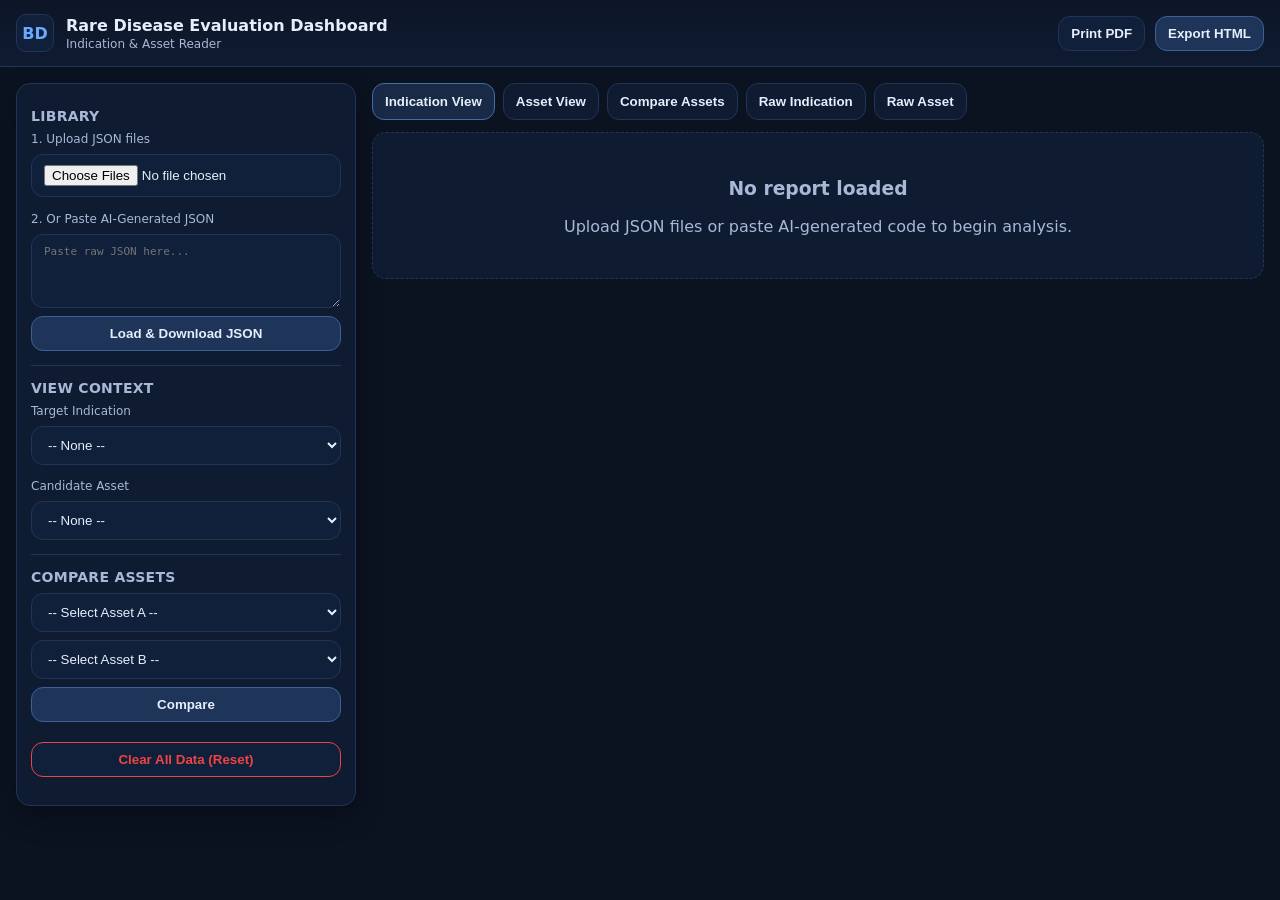
<file: report-viewer/index.html>
<!doctype html>
<html lang="en">
<head>
  <meta charset="utf-8" />
  <meta name="viewport" content="width=device-width,initial-scale=1" />
  <title>BD Reviewer Dashboard</title>

  <link rel="stylesheet" href="assets/styles.css" />
  <link rel="stylesheet" href="assets/theme.default.css" />
  <link rel="stylesheet" href="assets/print.css" media="print" />
</head>

<body>
<header class="topbar">
  <div class="brand">
    <div class="logo-placeholder" style="display:flex; align-items:center; justify-content:center; font-weight:bold; color:var(--accent);">BD</div>
    <div>
      <div class="brand-title">Rare Disease Evaluation Dashboard</div>
      <div class="brand-subtitle">Indication & Asset Reader</div>
    </div>
  </div>

  <div class="top-actions">
    <button class="btn" id="btnPrintPdf" title="Print to clean PDF for executives">Print PDF</button>
    <button class="btn btn-primary" id="btnExportHtml" title="Download a static HTML snapshot">Export HTML</button>
  </div>
</header>

<main class="layout">
  <aside class="panel">
    <h2>Library</h2>
    
    <div class="stack">
      <label class="label">1. Upload JSON files</label>
      <input type="file" id="fileInput" accept=".json,application/json" multiple />
    </div>

    <div class="stack" style="margin-top:15px;">
      <label class="label">2. Or Paste AI-Generated JSON</label>
      <textarea id="jsonPasteBox" class="input" rows="4" placeholder="Paste raw JSON here..." style="resize: vertical; font-family: monospace; font-size: 11px;"></textarea>
      <button class="btn btn-primary" id="btnProcessPaste" title="Load into dashboard and download as a .json file">Load & Download JSON</button>
    </div>

    <hr class="sep" />

    <h2>View Context</h2>
    <div class="stack">
      <label class="label">Target Indication</label>
      <select id="indicationSelect" class="select">
        <option value="">-- None --</option>
      </select>
    </div>
    
    <div class="stack" style="margin-top:10px;">
      <label class="label">Candidate Asset</label>
      <select id="assetSelect" class="select">
        <option value="">-- None --</option>
      </select>
    </div>

    <hr class="sep" />
    
    <h2>Compare Assets</h2>
    <div class="stack">
      <select id="compareLeft" class="select">
        <option value="">-- Select Asset A --</option>
      </select>
      <select id="compareRight" class="select">
        <option value="">-- Select Asset B --</option>
      </select>
      <button class="btn btn-primary" id="btnCompare">Compare</button>
    </div>

    <div class="stack" style="margin-top:20px;">
      <button class="btn" id="btnClear" style="color:var(--bad); border-color:var(--bad);">Clear All Data (Reset)</button>
    </div>
  </aside>

  <section class="viewer">
    <div class="tabs">
      <button class="tab active" data-tab="indication">Indication View</button>
      <button class="tab" data-tab="asset">Asset View</button>
      <button class="tab" data-tab="compare">Compare Assets</button>
      <button class="tab" data-tab="raw_indication">Raw Indication</button>
      <button class="tab" data-tab="raw_asset">Raw Asset</button>
    </div>

    <div id="contentRoot">
      <div class="empty">
        <h3>No report loaded</h3>
        <p>Upload JSON files or paste AI-generated code to begin analysis.</p>
      </div>
    </div>
  </section>
</main>

<script src="assets/radar.js"></script>
<script src="assets/diff.js"></script>
<script src="assets/render.js"></script>
<script src="assets/app.js"></script>
</body>
</html>
</file>
<file: report-viewer/assets/styles.css>
:root{
  --bg: #0b1220;
  --panel: #0f1b31;
  --panel2: #101f3a;
  --text: #e6eefc;
  --muted: #a9b8d6;
  --border: #223457;
  --accent: #6aa9ff;

  --ok: #22c55e;
  --warn: #f59e0b;
  --bad: #ef4444;

  --radius: 14px;
  --shadow: 0 10px 28px rgba(0,0,0,.25);

  --mono: ui-monospace, SFMono-Regular, Menlo, Monaco, Consolas, "Liberation Mono", "Courier New", monospace;
  --sans: ui-sans-serif, system-ui, -apple-system, Segoe UI, Roboto, Helvetica, Arial;
}

[data-theme="light"]{
  --bg:#f5f7fb;
  --panel:#ffffff;
  --panel2:#ffffff;
  --text:#0c1325;
  --muted:#4b5a78;
  --border:#d8e0ef;
  --accent:#2563eb;
  --shadow: 0 10px 28px rgba(9,30,66,.12);
}

*{ box-sizing:border-box; }
body{
  margin:0; background:var(--bg); color:var(--text);
  font-family:var(--sans);
}
a{ color:var(--accent); text-decoration:none; }
a:hover{ text-decoration:underline; }

.topbar{
  position:sticky; top:0; z-index:50;
  display:flex; align-items:center; justify-content:space-between;
  padding:14px 16px;
  background:linear-gradient(180deg, rgba(0,0,0,.2), rgba(0,0,0,0)) , var(--panel);
  border-bottom:1px solid var(--border);
}
.brand{ display:flex; gap:12px; align-items:center; }
.logo{ width:38px; height:38px; object-fit:contain; }
.logo-placeholder{
  width:38px; height:38px; border-radius:10px;
  background:var(--panel2); border:1px solid var(--border);
}
.brand-title{ font-weight:800; }
.brand-subtitle{ color:var(--muted); font-size:12px; margin-top:2px; }

.top-actions{ display:flex; gap:10px; }

.layout{
  max-width: 1480px;
  margin:0 auto;
  padding:16px;
  display:grid;
  grid-template-columns: 340px 1fr;
  gap:16px;
}
@media (max-width: 1024px){
  .layout{ grid-template-columns: 1fr; }
}

.panel{
  background:var(--panel);
  border:1px solid var(--border);
  border-radius:var(--radius);
  box-shadow:var(--shadow);
  padding:14px;
  position:sticky;
  top:74px;
  align-self:start;
}
.viewer{
  min-height: 70vh;
  background:transparent;
}
h2{
  margin:10px 0 8px;
  font-size:14px;
  letter-spacing:.02em;
  text-transform:uppercase;
  color:var(--muted);
}
.stack{ display:flex; flex-direction:column; gap:8px; margin-bottom:14px; }
.row{ display:flex; gap:10px; align-items:center; flex-wrap:wrap; }

.label{ font-size:12px; color:var(--muted); }
.hint{ font-size:12px; color:var(--muted); line-height:1.4; }

.input, .select, input[type="file"]{
  width:100%;
  padding:10px 12px;
  border-radius:12px;
  border:1px solid var(--border);
  background:var(--panel2);
  color:var(--text);
  outline:none;
}
.sep{
  border:none; height:1px;
  background:var(--border);
  margin:14px 0;
}

.btn{
  padding:9px 12px;
  border-radius:12px;
  border:1px solid var(--border);
  background:var(--panel2);
  color:var(--text);
  cursor:pointer;
  font-weight:650;
}
.btn:hover{ filter:brightness(1.06); }
.btn-primary{
  background: color-mix(in oklab, var(--accent) 18%, var(--panel2));
  border-color: color-mix(in oklab, var(--accent) 40%, var(--border));
}

.tabs{
  display:flex; gap:8px;
  margin-bottom:12px;
}
.tab{
  border:1px solid var(--border);
  background:var(--panel);
  color:var(--text);
  padding:10px 12px;
  border-radius:12px;
  cursor:pointer;
  font-weight:750;
}
.tab.active{
  border-color: color-mix(in oklab, var(--accent) 50%, var(--border));
  background: color-mix(in oklab, var(--accent) 12%, var(--panel));
}

.card{
  background:var(--panel);
  border:1px solid var(--border);
  border-radius:var(--radius);
  box-shadow:var(--shadow);
  padding:16px;
  margin-bottom:14px;
}
.section-title{
  display:flex; align-items:center; justify-content:space-between; gap:10px;
  margin:0 0 10px 0;
  font-weight:900;
  font-size:16px;
}
.muted{ color:var(--muted); }

.kpis{
  display:grid;
  grid-template-columns: repeat(4, minmax(0,1fr));
  gap:12px;
}
@media (max-width: 1100px){
  .kpis{ grid-template-columns: repeat(2, minmax(0,1fr)); }
}
.kpi{
  border:1px solid var(--border);
  border-radius:14px;
  padding:12px;
  background:var(--panel2);
}
.kpi .k{ color:var(--muted); font-size:12px; margin-bottom:6px; }
.kpi .v{ font-weight:800; font-size:14px; line-height:1.2; }

.badge{
  display:inline-flex; align-items:center; justify-content:center;
  padding:2px 8px;
  border-radius:999px;
  border:1px solid transparent;
  font-size:12px; font-weight:900;
}
.b-ok{ background: rgba(34,197,94,.15); border-color: rgba(34,197,94,.35); color: var(--ok); }
.b-warn{ background: rgba(245,158,11,.15); border-color: rgba(245,158,11,.35); color: var(--warn); }
.b-bad{ background: rgba(239,68,68,.15); border-color: rgba(239,68,68,.35); color: var(--bad); }
.b-gray{ background: rgba(148,163,184,.12); border-color: rgba(148,163,184,.28); color: var(--muted); }

.prose{ line-height:1.65; }
.prose p{ margin:0 0 10px; }
.prose ul{ margin:8px 0 8px 18px; }
.mono{ font-family:var(--mono); font-size:12.5px; white-space:pre-wrap; }

details{
  border:1px solid var(--border);
  border-radius:14px;
  padding:10px 12px;
  background:var(--panel2);
  margin:10px 0;
}
summary{
  cursor:pointer;
  display:flex; justify-content:space-between; align-items:center;
  font-weight:850;
}
summary::-webkit-details-marker{ display:none; }

.empty{
  background:var(--panel);
  border:1px dashed var(--border);
  border-radius:var(--radius);
  padding:26px;
  text-align:center;
  color:var(--muted);
}

.grid2 {
  display: grid;
  grid-template-columns: 1fr 1fr;
  gap: 20px;
  margin-bottom: 20px;
}
@media (max-width: 1100px){
  .grid2{ grid-template-columns: 1fr; }
}

mark{
  background: rgba(106,169,255,.22);
  color: inherit;
  padding: 0 2px;
  border-radius: 4px;
}

.assessment-block {
  border-left: 5px solid var(--accent); /* Adds a visual stripe to the side of each criteria */
}

.ref-item:hover {
  border-left-color: var(--accent) !important;
  background: rgba(255, 255, 255, 0.02);
}

.rationale-box {
  background: rgba(106, 169, 255, 0.05);
  padding: 15px;
  border-radius: 8px;
}

.opinion-deck {
  display: flex;
  flex-direction: column;
  gap: 16px;
  margin-top: 10px;
}

.opinion-card {
  background: var(--panel2);
  border: 1px solid var(--border);
  border-radius: var(--radius);
  padding: 20px;
  transition: transform 0.2s;
}

.opinion-header {
  display: flex;
  justify-content: space-between;
  align-items: center;
  margin-bottom: 12px;
  border-bottom: 1px solid var(--border);
  padding-bottom: 8px;
}

.evidence-tag {
  font-size: 0.75rem;
  font-weight: bold;
  color: var(--muted);
  text-transform: uppercase;
}

.opinion-body {
  margin-bottom: 15px;
  color: var(--text);
  line-height: 1.6;
}

.opinion-footer {
  font-size: 0.85rem;
  background: rgba(0,0,0,0.1);
  padding: 10px;
  border-radius: 6px;
}

.discrepancy-warning {
  margin-top: 8px;
  color: var(--warn);
  border-top: 1px dashed var(--border);
  padding-top: 8px;
}

.score-symbol {
  font-size: 1.5rem;
  font-weight: bold;
  color: var(--accent);
}
/* Interactive Tooltip Styles */
.citation-link {
  position: relative;
  cursor: help;
  color: var(--accent);
  text-decoration: none !important;
  font-weight: bold;
  padding: 0 2px;
  border-bottom: 1px dashed var(--accent);
}

.citation-link:hover::after {
  content: attr(data-tooltip);
  position: absolute;
  bottom: 120%;
  left: 50%;
  transform: translateX(-50%);
  background: var(--panel);
  color: var(--text);
  border: 1px solid var(--accent);
  padding: 10px 14px;
  border-radius: 8px;
  font-size: 13px;
  width: 280px;
  white-space: normal;
  z-index: 1000;
  box-shadow: 0 10px 25px rgba(0,0,0,0.5);
  pointer-events: none;
  font-weight: normal;
  line-height: 1.4;
}

.citation-link:hover::before {
  content: '';
  position: absolute;
  bottom: 100%;
  left: 50%;
  transform: translateX(-50%);
  border-width: 6px;
  border-style: solid;
  border-color: var(--accent) transparent transparent transparent;
}
/* 防呆：如果 tooltip 屬性為空，強制隱藏框框 */
.citation-link[data-tooltip=""]:hover::after,
.citation-link[data-tooltip=""]:hover::before {
  display: none !important;
}
</file>
<file: report-viewer/assets/theme.default.css>
/* Default theme. Create assets/theme.custom.css to override. */

:root{
  /* Example: set brand accent and optional fonts */
  /* --accent: #2563eb; */
  /* --sans: "Segoe UI", system-ui, -apple-system, sans-serif; */
}
</file>
<file: report-viewer/assets/print.css>
@media print {
  :root {
    --bg: #ffffff; --panel: #ffffff; --panel2: #fcfcfc;
    --text: #000000; --muted: #333333; --border: #cccccc;
    --accent: #000000; --shadow: none;
  }

  body { background: #fff !important; color: #000 !important; font-size: 12pt; }
  
  /* 隱藏網頁控制元件 */
  .topbar, .panel, .tabs { display: none !important; }

  .layout { display: block !important; margin: 0 !important; padding: 0 !important; max-width: none !important; }

  /* 強制不切割核心區塊 */
  .major-item-frame { 
    page-break-inside: avoid; 
    break-inside: avoid; 
    border: 1px solid #aaa !important; 
    box-shadow: none !important; 
    margin-bottom: 25px !important; 
  }
  
  .reviewer-card { 
    page-break-inside: avoid; 
    break-inside: avoid; 
    border: 1px solid #ddd !important; 
  }

  /* 去除背景色節省墨水 */
  .badge { border: 1px solid #000 !important; color: #000 !important; background: transparent !important; }
  
  .card { box-shadow: none !important; border: 1px solid #ccc !important; }
  
  /* 確保圖表可見 */
  .radar-container { display: block !important; page-break-inside: avoid; break-inside: avoid; }
  
  /* 展開連結 */
  a.ref-link::after { content: " [" attr(href) "]"; font-size: 9pt; color: #555; word-break: break-all; }
}
</file>
